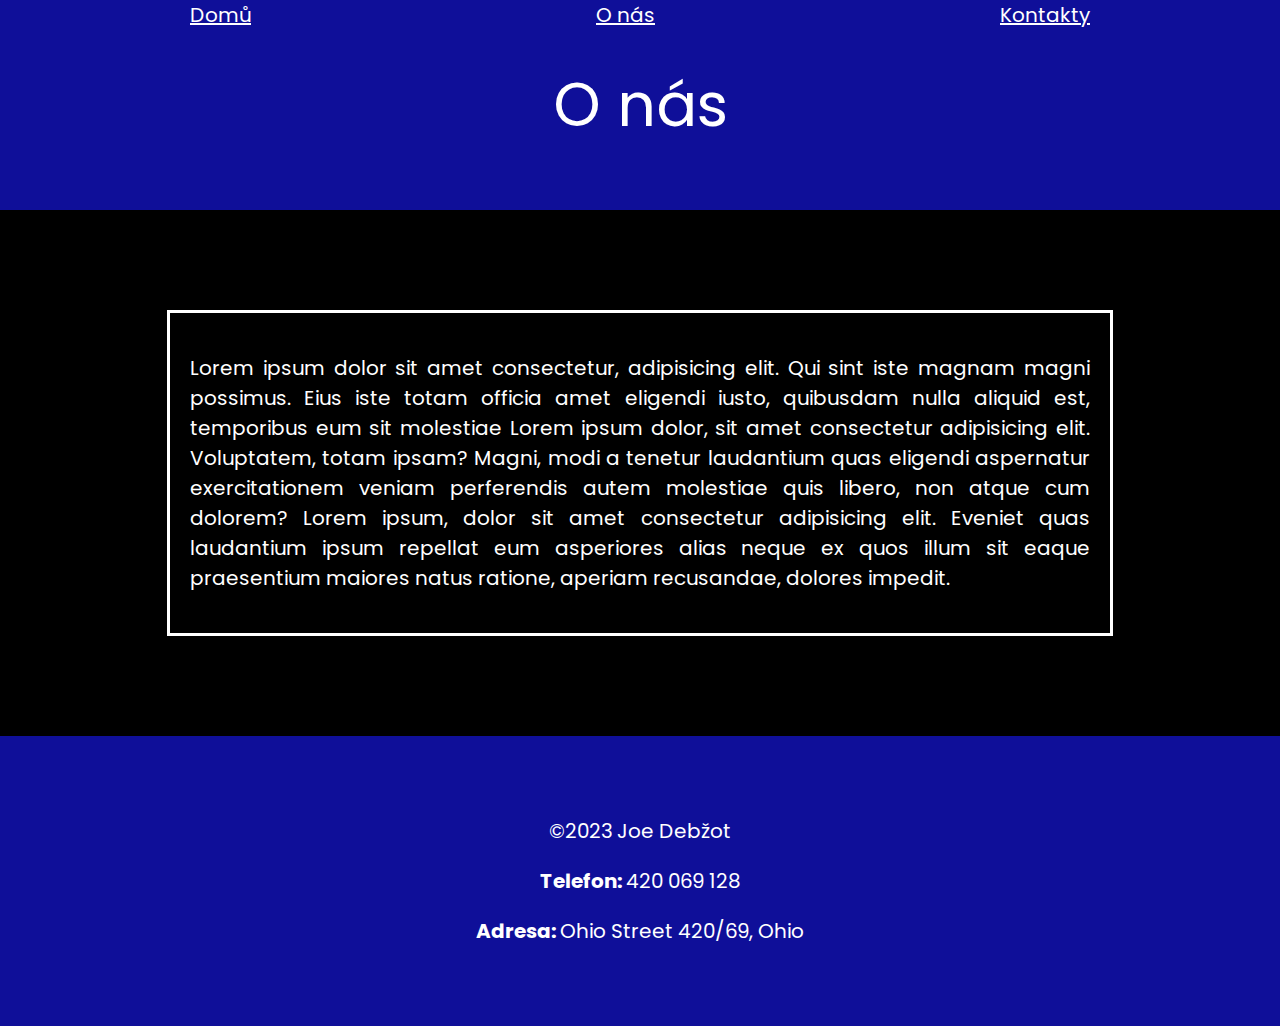
<file: o-nas.html>
<!DOCTYPE html>
<html lang="cs">
<head>
    <meta charset="UTF-8">
    <meta name="viewport" content="width=device-width, initial-scale=1.0">
    <title>Moje první stránka 💀💀💀</title>
    <link rel="stylesheet" href="Style.css">
</head>
<body>
    <header>O nás</header>
    <nav>
        <ul>
            <li><a href="index.html">Domů</a></li>
            <li><a href="#">O nás</a></li>
            <li><a href="#kontakt">Kontakty</a></li>
        </ul>
    </nav>
    <div class="page-container">
        <p>Lorem ipsum dolor sit amet consectetur, adipisicing elit. Qui sint iste magnam magni possimus. Eius iste totam officia amet eligendi iusto, quibusdam nulla aliquid est, temporibus eum sit molestiae Lorem ipsum dolor, sit amet consectetur adipisicing elit. Voluptatem, totam ipsam? Magni, modi a tenetur laudantium quas eligendi aspernatur exercitationem veniam perferendis autem molestiae quis libero, non atque cum dolorem? Lorem ipsum, dolor sit amet consectetur adipisicing elit. Eveniet quas laudantium ipsum repellat eum asperiores alias neque ex quos illum sit eaque praesentium maiores natus ratione, aperiam recusandae, dolores impedit.</p>
    </div>
    
        <footer id="kontakt">
            <p>©2023 Joe Debžot</p>
            <p><b>Telefon: </b>420 069 128</p>
            <p><b>Adresa: </b>Ohio Street 420/69, Ohio</p>
        </footer>
</body>
</html>
</file>
<file: Style.css>
@import url('https://fonts.googleapis.com/css2?family=Poppins&display=swap');

:root{
    font-size: 20px;
    --color:rgb(255, 255, 255);
    scroll-behavior: smooth;
}



html{
   font-size: 20px; 
}


body {
font-family: 'Poppins', sans-serif;
background: rgb(0, 0, 0);
background-size: cover;
color:var(--color);
margin: 0;
}
a{color:var(--color);
    font-size: 1rem;

}


p{
    text-align: justify;
}

img{
    max-width: 100%;
}
nav{
    position: fixed;
    top: 0;
    width: 100%;
    background-color: rgb(15, 15, 153);
    padding: 1rem O;
}

nav > ul{
    display: flex;
    justify-content: space-between;
    max-width: 900px;
    margin: 0 auto;
    list-style-type: none;
    margin-block-start: 0;
    margin-block-end: 0;
    padding-inline-start: 0;
    padding: 0 1rem;
}

.page-container {
    max-width: 900px;
    border: 3px solid var(--color);
    padding: 1rem;
    margin: 5rem auto;
    
}
footer{
    background-color: rgb(15, 15, 153);
    padding: 3rem 1rem;
}
button{
    background-color: red;
    padding: 3rem;
    font-size: 300%;
    
}
header{
    background-color: rgb(15, 15, 153);
    padding: 3rem 1rem;
    text-align: center;
    font-size: 300%;
}
footer > p {
    text-align: center;
}
</file>
